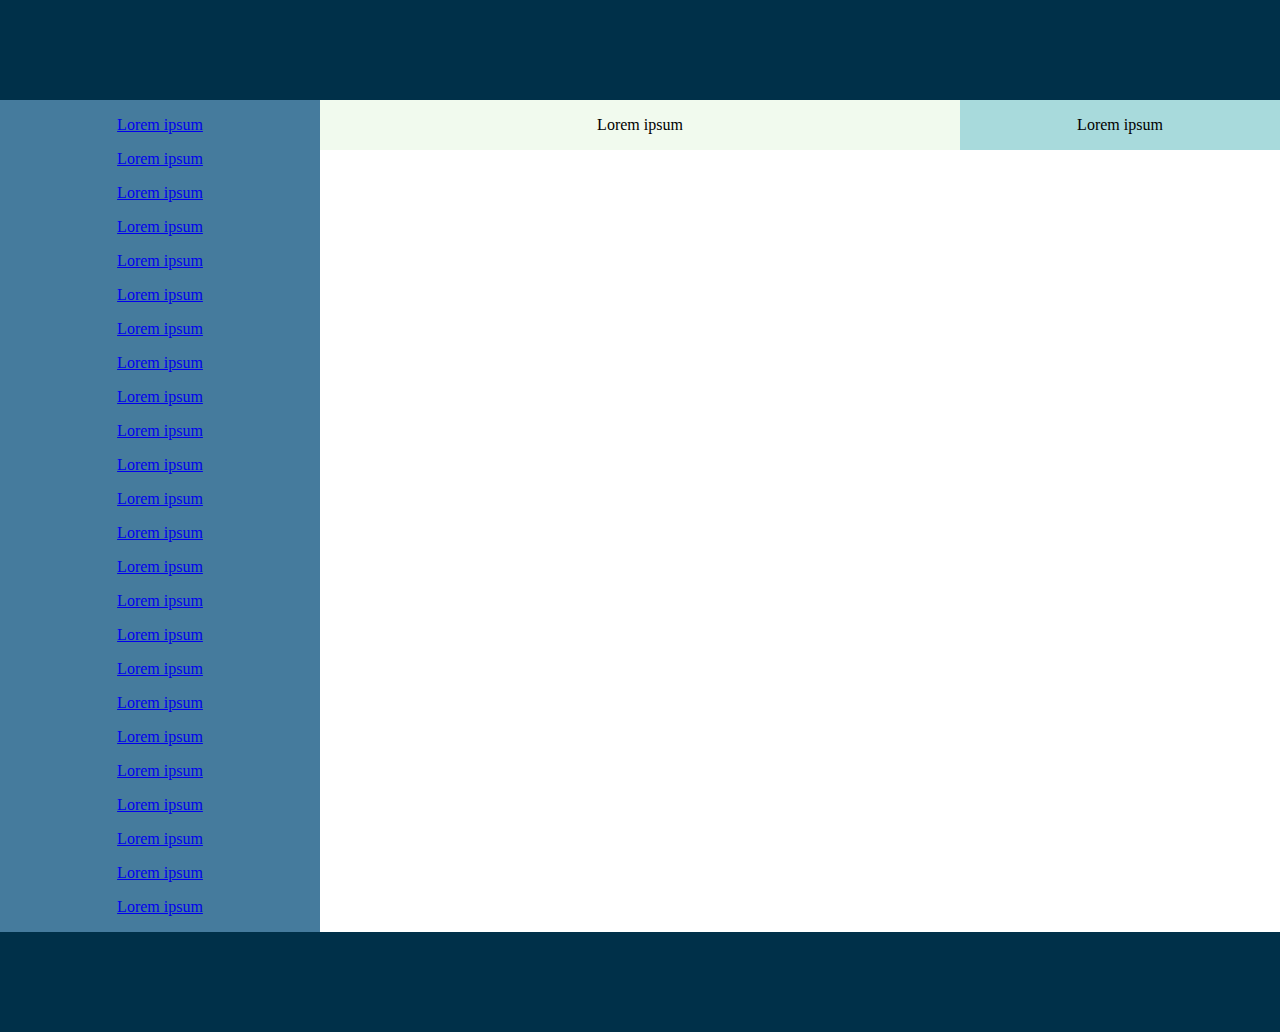
<file: index.html>
<head>
    <title>Instagram Mockup</title>
    <link rel="stylesheet" href="styles/style.css">
</head>
<body>
    <div id="header" class="header">

    </div>
    <div id="main-content" class="main-content">
        <div id="navigation" class="navigation left-column column">
            <a href="#">
               
                <p>Lorem ipsum</p>
            </a>
            <a href="#">
               
                <p>Lorem ipsum</p>
            </a>
            <a href="#">
               
                <p>Lorem ipsum</p>
            </a>
            <a href="#">
               
                <p>Lorem ipsum</p>
            </a>
            <a href="#">
               
                <p>Lorem ipsum</p>
            </a>
            <a href="#">
               
                <p>Lorem ipsum</p>
            </a>
            <a href="#">
               
                <p>Lorem ipsum</p>
            </a>
            <a href="#">
               
                <p>Lorem ipsum</p>
            </a>
            <a href="#">
               
                <p>Lorem ipsum</p>
            </a>
            <a href="#">
               
                <p>Lorem ipsum</p>
            </a>
            <a href="#">
               
                <p>Lorem ipsum</p>
            </a>
            <a href="#">
               
                <p>Lorem ipsum</p>
            </a>
            <a href="#">
               
                <p>Lorem ipsum</p>
            </a>
            <a href="#">
               
                <p>Lorem ipsum</p>
            </a>
            <a href="#">
               
                <p>Lorem ipsum</p>
            </a>
            <a href="#">
               
                <p>Lorem ipsum</p>
            </a>
            <a href="#">
               
                <p>Lorem ipsum</p>
            </a>
            <a href="#">
               
                <p>Lorem ipsum</p>
            </a>
            <a href="#">
               
                <p>Lorem ipsum</p>
            </a>
            <a href="#">
               
                <p>Lorem ipsum</p>
            </a>
            <a href="#">
               
                <p>Lorem ipsum</p>
            </a>
            <a href="#">
               
                <p>Lorem ipsum</p>
            </a>
            <a href="#">
               
                <p>Lorem ipsum</p>
            </a>
            <a href="#">
               
                <p>Lorem ipsum</p>
            </a>
        </div>
         <div id="posts" class="content-body middle-column column">
            <p>Lorem ipsum</p>
        </div>
        <div id="adds" class="adds right-column column">
            <p>Lorem ipsum</p>
          

        </div>
               
    </div>
    <div id="footer" class="footer">
    </div>
</body>
</file>
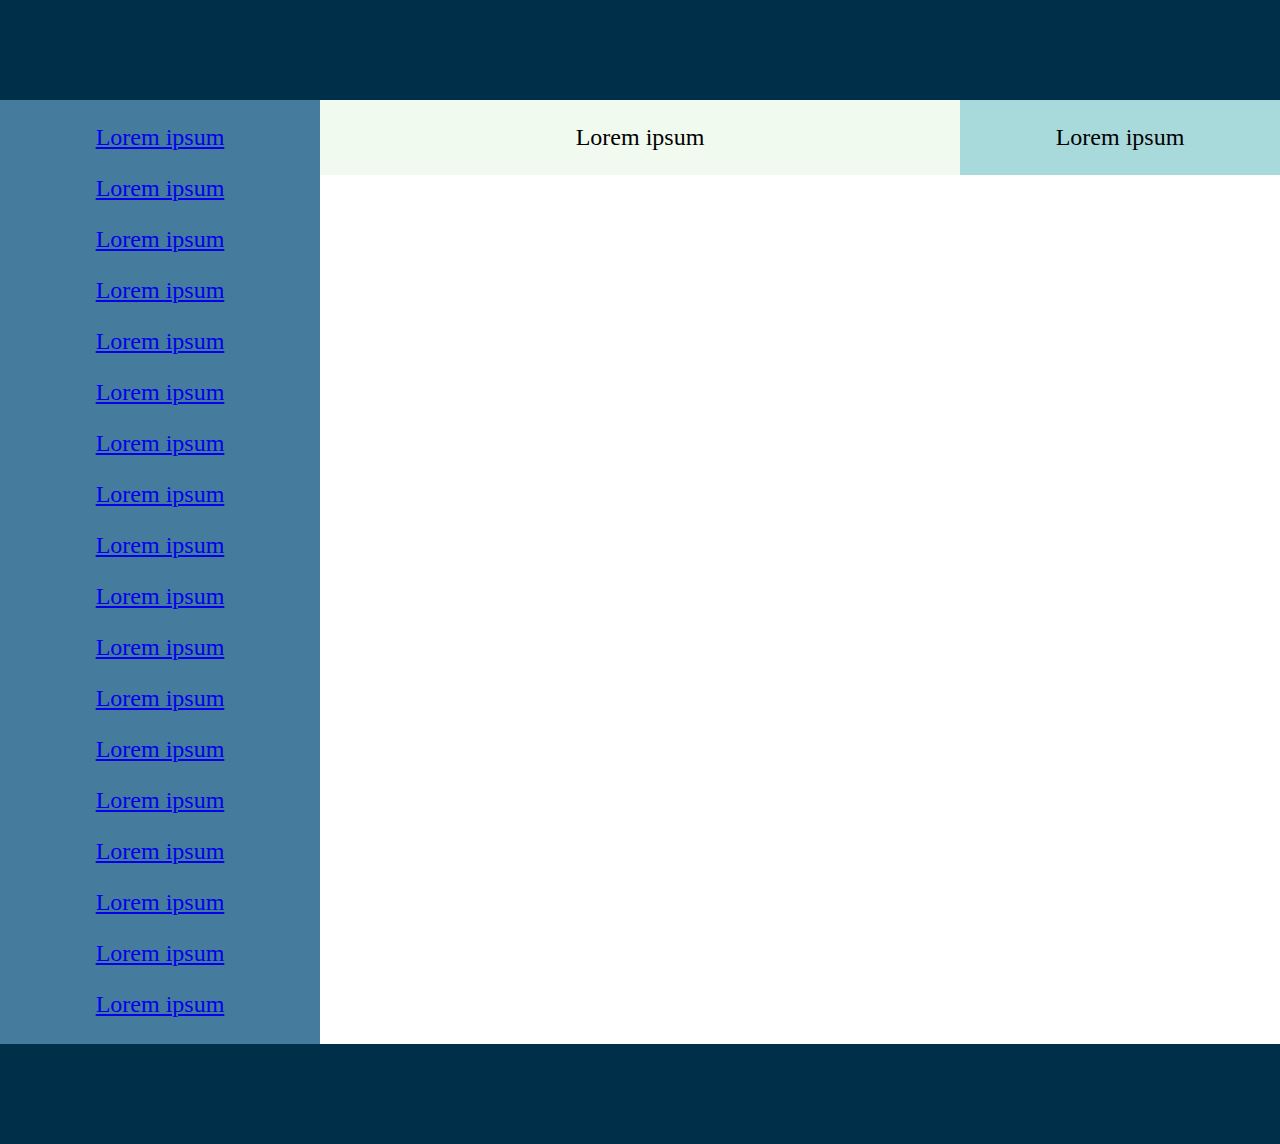
<file: index1.html>
<head>
    <title>Instagram Mockup</title>
    <link rel="stylesheet" href="styles/style1.css">
</head>
<body>
    <div id="header" class="header">

    </div>
    <div id="main-content" class="main-content">
        <div id="navigation" class="navigation left-column column">
            <a href="#">
                <p>Lorem ipsum</p>
            </a>
            <a href="#">
                <p>Lorem ipsum</p>
            </a>
            <a href="#">
                <p>Lorem ipsum</p>
            </a>
            <a href="#">
                <p>Lorem ipsum</p>
            </a>
            <a href="#">
                <p>Lorem ipsum</p>
            </a>
            <a href="#">
                <p>Lorem ipsum</p>
            </a>
            <a href="#">
                <p>Lorem ipsum</p>
            </a>
            <a href="#">
                <p>Lorem ipsum</p>
            </a>
            <a href="#">
                <p>Lorem ipsum</p>
            </a>
            <a href="#">
                <p>Lorem ipsum</p>
            </a>
            <a href="#">
                <p>Lorem ipsum</p>
            </a>
           
            <a href="#">
                <p>Lorem ipsum</p>
            </a>
            <a href="#">
                <p>Lorem ipsum</p>
            </a>
            <a href="#">
                <p>Lorem ipsum</p>
            </a>
            <a href="#">
                <p>Lorem ipsum</p>
            </a>
            <a href="#">
                <p>Lorem ipsum</p>
            </a>
            <a href="#">
                <p>Lorem ipsum</p>
            </a>
            <a href="#">
                <p>Lorem ipsum</p>
            </a>
            <a href="#">
                <p>Lorem ipsum</p>
            </a>
           
            <a href="#">
                <p>Lorem ipsum</p>
            </a>
        </div>
         <div id="posts" class="content-body middle-column column">
            <p>Lorem ipsum</p>
        </div>
        <div id="adds" class="adds right-column column">
            <p>Lorem ipsum</p>
        </div>
    </div>
    <div id="footer" class="footer">
    </div>
</body>
</file>
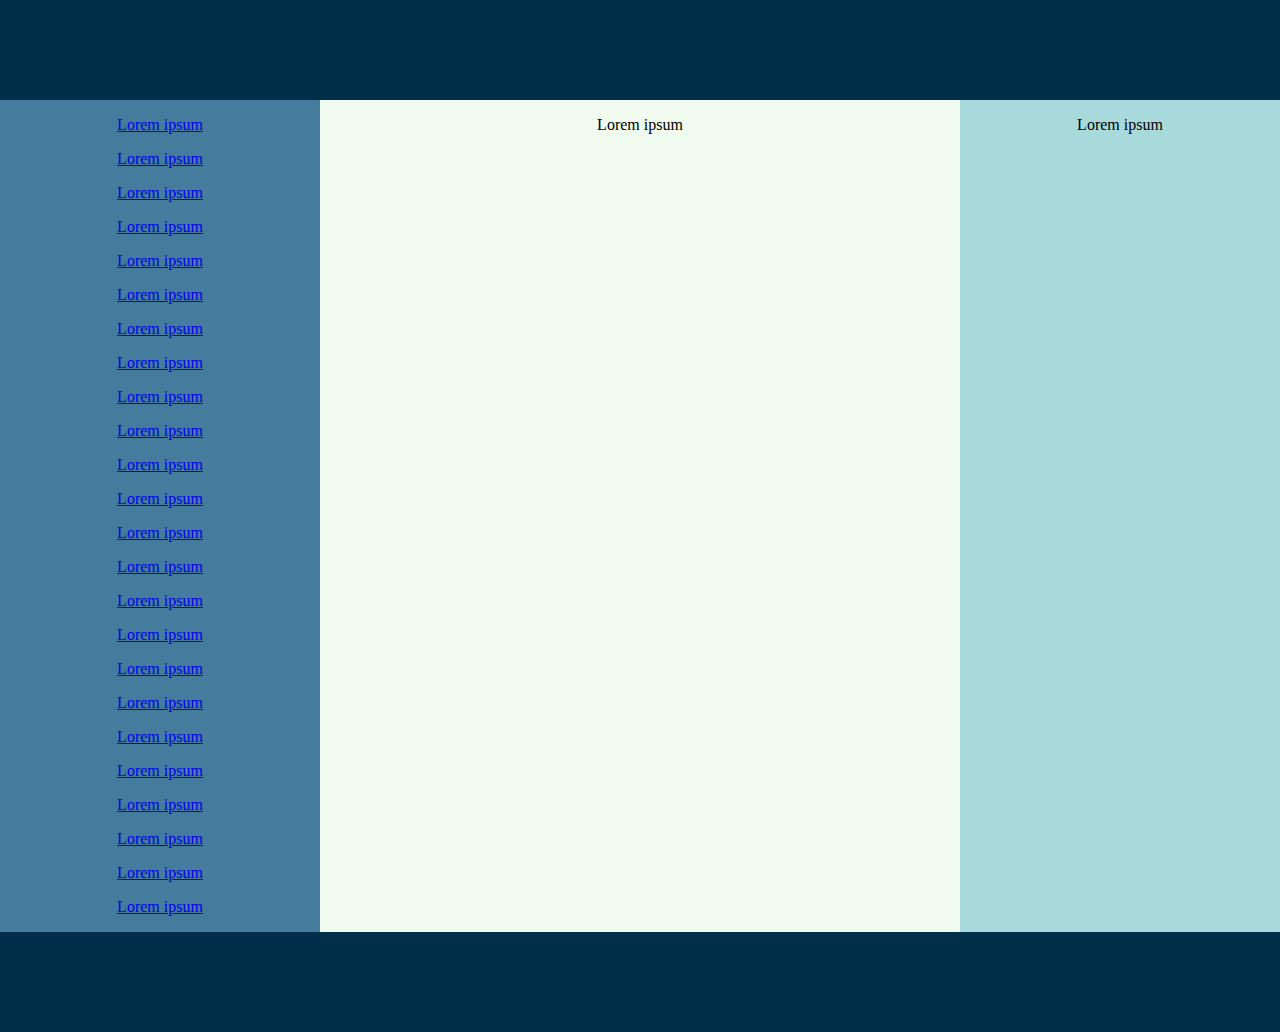
<file: index2.html>
<head>
    <title>Instagram Mockup</title>
    <link rel="stylesheet" href="styles/style2.css">
</head>
<body>
    <div id="header" class="header">

    </div>
    <div id="main-content" class="main-content">
        <div id="navigation" class="navigation left-column column">
            <a href="#">
               
                <p>Lorem ipsum</p>
            </a>
            <a href="#">
               
                <p>Lorem ipsum</p>
            </a>
            <a href="#">
               
                <p>Lorem ipsum</p>
            </a>
            <a href="#">
               
                <p>Lorem ipsum</p>
            </a>
            <a href="#">
               
                <p>Lorem ipsum</p>
            </a>
            <a href="#">
               
                <p>Lorem ipsum</p>
            </a>
            <a href="#">
               
                <p>Lorem ipsum</p>
            </a>
            <a href="#">
               
                <p>Lorem ipsum</p>
            </a>
            <a href="#">
               
                <p>Lorem ipsum</p>
            </a>
            <a href="#">
               
                <p>Lorem ipsum</p>
            </a>
            <a href="#">
               
                <p>Lorem ipsum</p>
            </a>
            <a href="#">
               
                <p>Lorem ipsum</p>
            </a>
            <a href="#">
               
                <p>Lorem ipsum</p>
            </a>
            <a href="#">
               
                <p>Lorem ipsum</p>
            </a>
            <a href="#">
               
                <p>Lorem ipsum</p>
            </a>
            <a href="#">
               
                <p>Lorem ipsum</p>
            </a>
            <a href="#">
               
                <p>Lorem ipsum</p>
            </a>
            <a href="#">
               
                <p>Lorem ipsum</p>
            </a>
            <a href="#">
               
                <p>Lorem ipsum</p>
            </a>
            <a href="#">
               
                <p>Lorem ipsum</p>
            </a>
            <a href="#">
               
                <p>Lorem ipsum</p>
            </a>
            <a href="#">
               
                <p>Lorem ipsum</p>
            </a>
            <a href="#">
               
                <p>Lorem ipsum</p>
            </a>
            <a href="#">
               
                <p>Lorem ipsum</p>
            </a>
        </div>
         <div id="posts" class="content-body middle-column column">
            <p>Lorem ipsum</p>
        </div>
        <div id="adds" class="adds right-column column">
            <p>Lorem ipsum</p>
          

        </div>
               
    </div>
    <div id="footer" class="footer">
    </div>
</body>
</file>
<file: styles/style.css>
body
{
    background-color: #f2f2f2;
    margin:0;
    position: relative;
    min-height: 100vh;
}
.header
{
   
    background-color: #003049;
    /* a certain height */
    height: 100px;
    width: 100%;

}
.main-content
{
    padding-bottom: 100px;

    text-align: center;
    /* background color of the columns */
    background-color: #fff;
    
}
.main-content::after
{
    content: "";
    display: table;
    clear: both;
}
.column
{
    float : left;
    
}
.left-column
{
  background-color: #457b9d;
 

  width: 25%;
  
}
.middle-column
{
    background-color: #f1faee;
   
    width: 50%;
}
.right-column
{
    background-color: #a8dadc;
 
    width: 25%;
   
}

.footer
{
    /* background color of the footer */
    background-color: #003049;
    /* padding of the footer */
   
    /* text color of the footer */
    color:#f2f2f2;
    /* text align of the footer */
    text-align: center;
    /* footer to be sticky */
    position:absolute;
    bottom: 0;

    width: 100%;
    /* certain height */
    height: 100px;
}
</file>
<file: styles/style1.css>
body
{
    background-color: #f2f2f2;
    margin:0;
    position: relative;
    min-height: 100vh;
  
}
.header
{
   
    background-color: #003049;
    /* a certain height */
    height: 100px;
    width: 100%;

}
.main-content
{
    padding-bottom: 100px;
    text-align: center;
    /* background color of the columns */
    background-color: #fff;
    margin: 0;
    padding: 0;
    font-size: 0; 
}
.column
{
    display: inline-block;
    font-size: 1.5rem;
    vertical-align: top;
   
}
.left-column
{
  background-color: #457b9d;
  width: 25%;
  
}
.middle-column
{
    background-color: #f1faee;
    width: 50%;
}
.right-column
{
    background-color: #a8dadc;
    width: 25%;
}

.footer
{
    /* background color of the footer */
    background-color: #003049;
    /* padding of the footer */
   
    /* text color of the footer */
    color:#f2f2f2;
    /* text align of the footer */
    text-align: center;
    /* footer to be sticky */
    position:absolute;
    bottom: 0;

    width: 100%;
    /* certain height */
    height: 100px;
}
</file>
<file: styles/style2.css>
body
{
    background-color: #f2f2f2;
    margin:0;
    position: relative;
    min-height: 100vh;
}
.header
{
   
    background-color: #003049;
    /* a certain height */
    height: 100px;
    width: 100%;

}
.main-content
{
    padding-bottom: 100px;
    display: flex;
  flex-direction: row;
  flex-wrap: nowrap;
    
    text-align: center;
    /* background color of the columns */
    background-color: #fff;
    
}
.left-column
{
  background-color: #457b9d;
  flex: 25%;
  
}
.middle-column
{
    background-color: #f1faee;
    flex: 50%;
}
.right-column
{
    background-color: #a8dadc;
    flex: 25%;
   
}

.footer
{
    /* background color of the footer */
    background-color: #003049;
    /* padding of the footer */
   
    /* text color of the footer */
    color:#f2f2f2;
    /* text align of the footer */
    text-align: center;
    /* footer to be sticky */
    position:absolute;
    bottom: 0;

    width: 100%;
    /* certain height */
    height: 100px;
}
</file>
